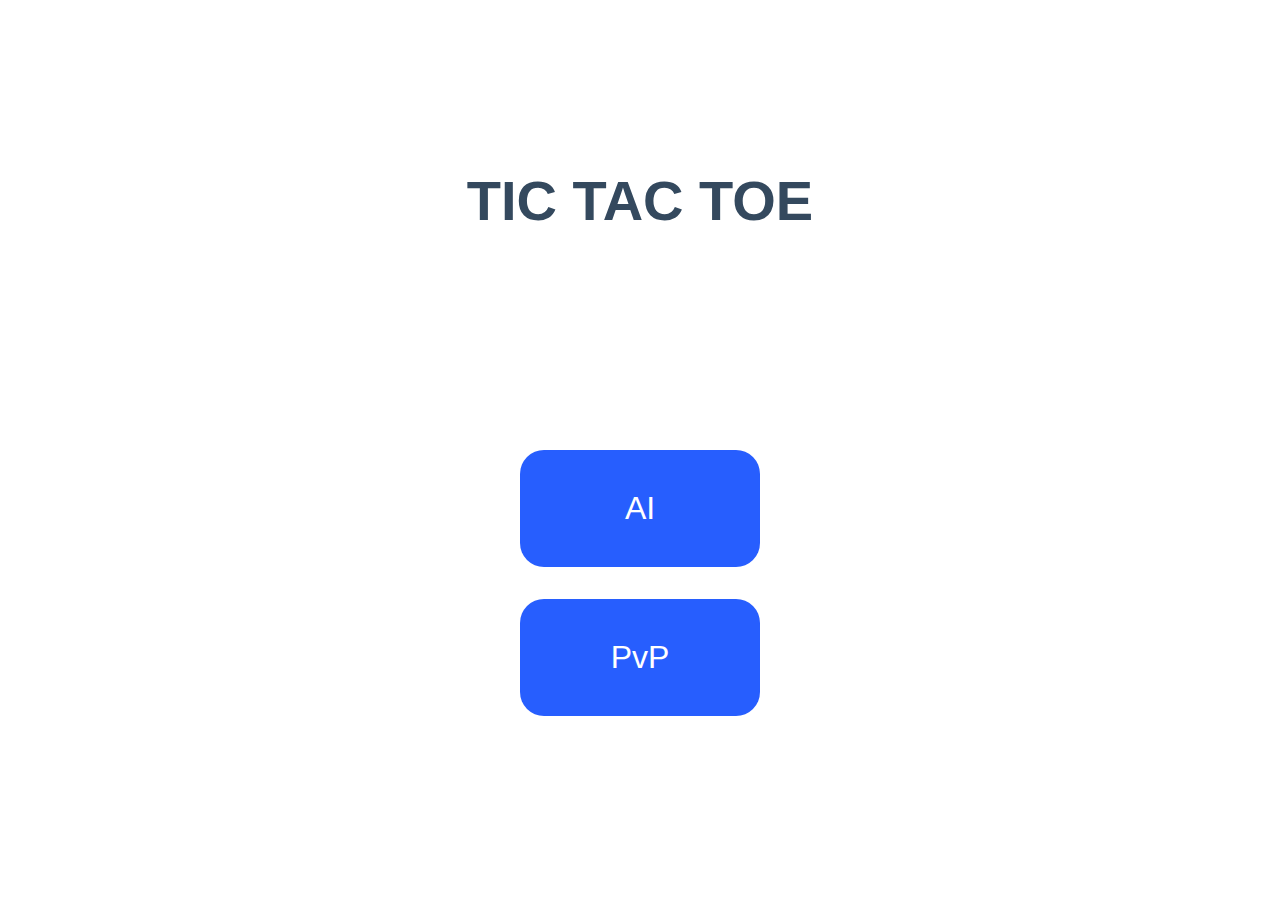
<file: index.html>
<!DOCTYPE html>
<html lang="en">
<head>
    <meta charset="UTF-8">
    <meta name="viewport" content="width=device-width, initial-scale=1.0">
    <link rel="stylesheet" href="styles.css">
    <title>Tic Tac Toe</title>
    <style>
        *, *::before, *::after {
            box-sizing: border-box;
            margin: 0;
            padding: 0;
        }

        body {
            width: 100vw;
            height: 100vh;
            display: flex;
            flex-direction: column;
            align-items: center;
            justify-content: space-evenly;
        }

        .title {
            margin-bottom: 2rem;
        }

        .btn-div {
            display: flex;
            flex-direction: column;
            align-items: center;
        }

        .btn {
            margin: 1rem 0;
            cursor: pointer;
            border: none;
            outline: none;
            color: #fff;
            width: 15rem;
            background: #275efe;
            padding: 2.5rem 0;
            font-size: 2rem;
            border-radius: 24px;
        }

        .btn:active {
            transform: scale(0.98); 
            box-shadow: 3px 2px 22px 1px rgba(0, 0, 0, 0.24); 
        }
    </style>
</head>
<body>
    <h1 class="title">Tic Tac Toe</h1>

    <div class="btn-div">
        <button class="btn" value="ai">AI</button>
        <button class="btn" value="pvp">PvP</button>
    </div>

    <script>
        let buttons = document.querySelectorAll('.btn');
        [...buttons].forEach(button => {
            button.addEventListener('click', () => {
                let value = button.value;
                window.location.href = 'game.html' + '?value=' + value;
            })
        })
    </script>
</body>
</html>
</file>
<file: styles.css>
*,
*::before,
*::after {
	box-sizing: border-box;
	margin: 0;
	padding: 0;
}

:root {
	--cell-size: 100px;
	--mark-size: calc(var(--cell-size) * .5);
	--strikethrough-color: rgb(250, 251, 251);

	--score-board-color: rgb(22, 160, 133);
	--message-div-color: rgb(241, 196, 15);
	--restart-btn-color: rgb(231, 76, 60);
	--cell-border-color: rgb(44, 62, 80);
	--cell-background-color: rgb(52, 73, 94);
	--o-color: rgb(74, 197, 235);
	--x-color: rgb(255, 100, 100);
	--text-color: rgb(52, 73, 94);
}

/* SCORE-BOARD */
.score-board {
	height: 7vh;
	width: 100%;
	background-color: var(--score-board-color);
	font-size: 1.75rem;
	color: #fff;
	font-weight: bold;
	padding: 0 1rem;
	margin-bottom: 2.5rem;

	display: flex;
	align-items: center;
	justify-content: space-between;
}

.score-board-span {
	font-size: 2rem;
}

/* TITLE */
.title {
	font-size: 3.5rem;
	font-weight: bold;
	text-transform: uppercase;
	text-align: center;
	color: var(--text-color);
	font-family: Arial, Helvetica, sans-serif;
}

/* MAIN */
.main {
	display: flex;
	flex-direction: column;
	align-items: center;

	margin-top: 3.5rem;
}

.round-div {
	color: var(--text-color);
	font-size: 2rem;
	font-weight: bold;
	font-family: Arial, Helvetica, sans-serif;

	margin: 1.5rem 0;
}

/* GAME BOARD */
.game-board {
	width: calc(var(--cell-size) * 3);
	height: calc(var(--cell-size) * 3 + 64px + 64px);
	border-radius: 15px;
}

.message-div {
	background-color: var(--message-div-color);
	width: 100%;
	height: 64px;
	border-top-left-radius: 15px;
	border-top-right-radius: 15px;

	color: #fff;
	font-size: 1.5rem;
	font-weight: bold;

	display: flex;
	justify-content: center;
	align-items: center;
}

.cells {
	position: relative;

	background-color: var(--cell-background-color);
	width: 100%;
	height: 70%;

	display: grid;
	grid-template-columns: repeat(3, var(--cell-size));
	grid-template-rows: repeat(3, var(--cell-size));
}

.cell {
	width: var(--cell-size);
	height: var(--cell-size);
	background-color: var(--cell-background-color);
	border: 2px solid var(--cell-border-color);

	display: flex;
	justify-content: center;
	align-items: center;

	cursor: pointer;
}

.restart-btn {
	background-color: var(--restart-btn-color);
	width: 100%;
	height: 64px;
	border-bottom-left-radius: 15px;
	border-bottom-right-radius: 15px;

	border: none;
	outline: none;

	color: #fff;
	font-size: 1.15rem;
	font-weight: bold;

	cursor: pointer;
	pointer-events: none;
}

/* MARKS */
.cell.x::before,
.cell.x::after {
	content: '';
	width: calc(var(--mark-size) * .15);
	height: var(--mark-size);
	background-color: var(--x-color);
	position: absolute;
}

.cell.x::before {
	transform: rotate(45deg);
}

.cell.x::after {
	transform: rotate(-45deg);
}

.cell.o::before,
.cell.o::after {
	content: '';
	border-radius: 50%;
	position: absolute;
}

.cell.o::before {
	width: var(--mark-size);
	height: var(--mark-size);
	background-color: var(--o-color);
}

.cell.o::after {
	width: calc(var(--mark-size) * .8);
	height: calc(var(--mark-size) * .8);
	background-color: var(--cell-background-color);
}

/* STRIKETHROUGHS */
.game-board.s0 .strikethrough {
	width: 0;
	height: 5px;
	background-color: var(--strikethrough-color);
	position: absolute;
	top: calc(var(--cell-size) / 2);
	transform: translate(0, -50%);
	z-index: 10;
	animation: strikethrough-horizontal .5s linear;
	animation-fill-mode: forwards;
}

.game-board.s1 .strikethrough {
	width: 0;
	height: 5px;
	background-color: var(--strikethrough-color);
	position: absolute;
	top: calc(var(--cell-size) * 3/2);
	transform: translate(0, -50%);
	z-index: 10;
	animation: strikethrough-horizontal .5s linear;
	animation-fill-mode: forwards;
}

.game-board.s2 .strikethrough {
	width: 0;
	height: 5px;
	background-color: var(--strikethrough-color);
	position: absolute;
	top: calc(var(--cell-size) * 5/2);
	transform: translate(0, -50%);
	z-index: 10;
	animation: strikethrough-horizontal .5s linear;
	animation-fill-mode: forwards;
}

@keyframes strikethrough-horizontal {
	0% {
		width: 0;
	}

	100% {
		width: calc(var(--cell-size) * 3);
	}
}

.game-board.s3 .strikethrough {
	width: 5px;
	height: 0;
	background-color: var(--strikethrough-color);
	position: absolute;
	left: calc(var(--cell-size) / 2);
	transform: translate(-50%, 0);
	z-index: 10;
	animation: strikethrough-vertical .5s linear;
	animation-fill-mode: forwards;
}

.game-board.s4 .strikethrough {
	width: 5px;
	height: 0;
	background-color: var(--strikethrough-color);
	position: absolute;
	left: calc(var(--cell-size) * 3/2);
	transform: translate(-50%, 0);
	z-index: 10;
	animation: strikethrough-vertical .5s linear;
	animation-fill-mode: forwards;
}

.game-board.s5 .strikethrough {
	width: 5px;
	height: 0;
	background-color: var(--strikethrough-color);
	position: absolute;
	left: calc(var(--cell-size) * 5/2);
	transform: translate(-50%, 0);
	z-index: 10;
	animation: strikethrough-vertical .5s linear;
	animation-fill-mode: forwards;
}

@keyframes strikethrough-vertical {
	0% {
		height: 0;
	}

	100% {
		height: calc(var(--cell-size) * 3);
	}
}

.game-board.s6 .strikethrough {
	width: 0;
	height: 5px;
	background-color: var(--strikethrough-color);
	position: absolute;
	z-index: 10;
	transform: rotate(45deg);
	transform-origin: 0;
	animation: strikethrough-diagonal .5s linear;
	animation-fill-mode: forwards;
}

.game-board.s7 .strikethrough {
	width: 0;
	height: 5px;
	background-color: var(--strikethrough-color);
	position: absolute;
	bottom: 0;
	z-index: 10;
	transform: rotate(-45deg);
	transform-origin: 0;
	animation: strikethrough-diagonal .5s linear;
	animation-fill-mode: forwards;
}

@keyframes strikethrough-diagonal {
	0% {
		width: 0;
	}
	100% {
		width: calc(var(--cell-size) * 3 * 1.4142);
	}
}

/* MEDIA QUERIES */
@media (max-width: 650px) {
	.score-board {
		height: 10vh;
	}

	.score-board-span {
		display: none;
	}

	.title {
		font-size: 2.5rem;
	}

	:root {
		--cell-size: 80px;
	}

	.cells {
		height: 15rem;
	}
}
</file>
